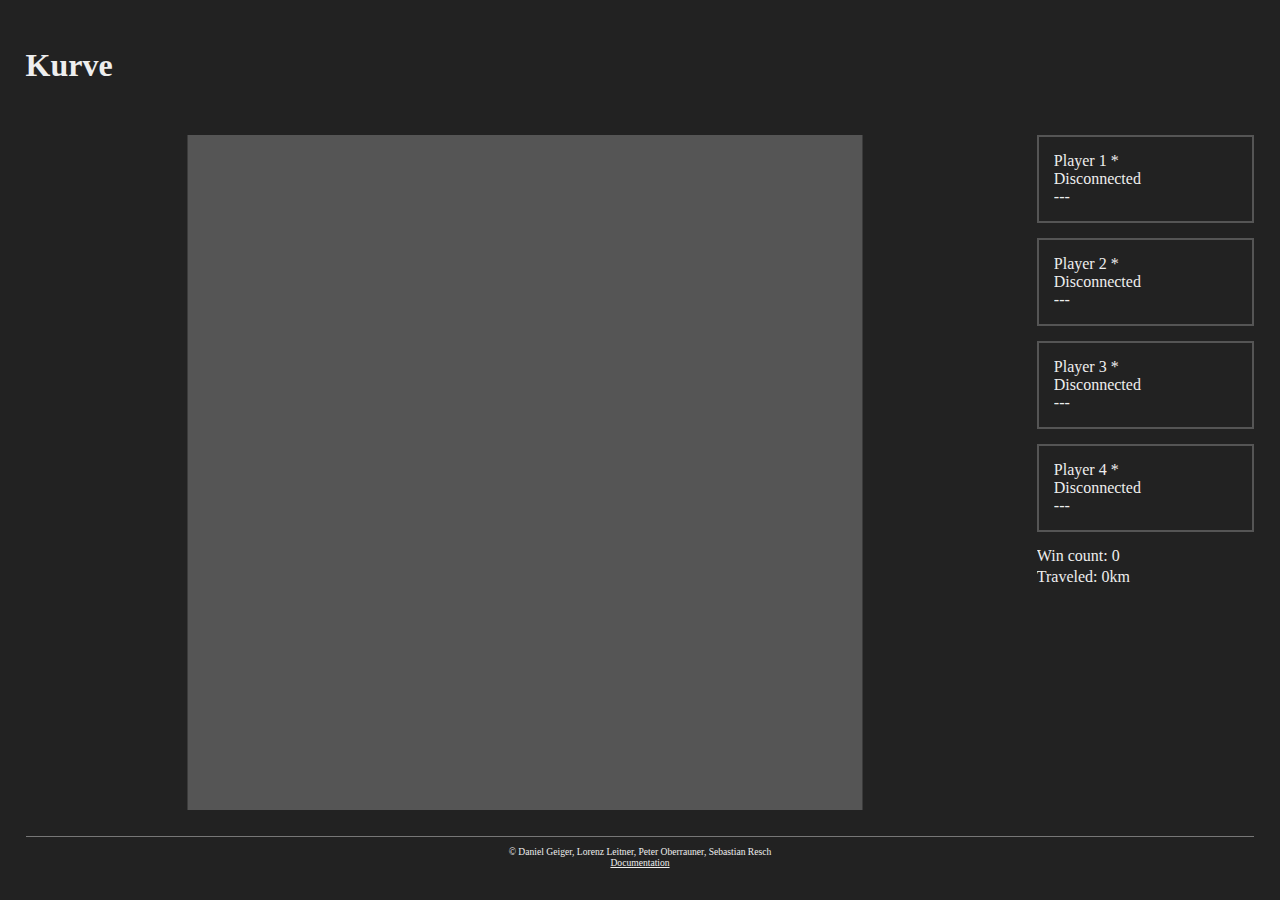
<file: index.html>
<!DOCTYPE html>
<html lang="en">
  <head>
    <!-- Meta tags -->
    <meta charset="utf-8" />
    <meta name="viewport" content="width=device-width, initial-scale=1, shrink-to-fit=no" />

    <link rel="stylesheet" href="style.css" />

    <title>Kurve</title>
  </head>

  <body>
    <header>
      <h1>Kurve</h1>
    </header>

    <main>
      <div id="container-alerts">

      </div>
      <canvas id="canvas" width="1000" height="1000"></canvas>
    </main>

    <aside>
      <div id="container-player-cards">
        <!-- Cards are added dynamically -->
      </div>
      <div id="container-stats">
        <!-- Stats are added dynamically -->
      </div>
    </aside>

    <footer>
      <p class="center truncate">
        © Daniel Geiger, Lorenz Leitner, Peter Oberrauner, Sebastian Resch<br />
        <a href="documentation/" target="_blank">Documentation</a>
      </p>
    </footer>

    <script src="m-storage.js"></script>
    <script src="c-logger.js"></script>
    <script src="c-communicator.js"></script>
    <script src="c-input-handler.js"></script>
    <script src="c-player.js"></script>
    <script src="c-collision-detector.js"></script>
    <script src="c-power-up.js"></script>
    <script src="v-audio-player.js"></script>
    <script src="v-ui-handler.js"></script>
    <script src="v-drawer.js"></script>
    <script src="main.js"></script>
  </body>
</html>
</file>
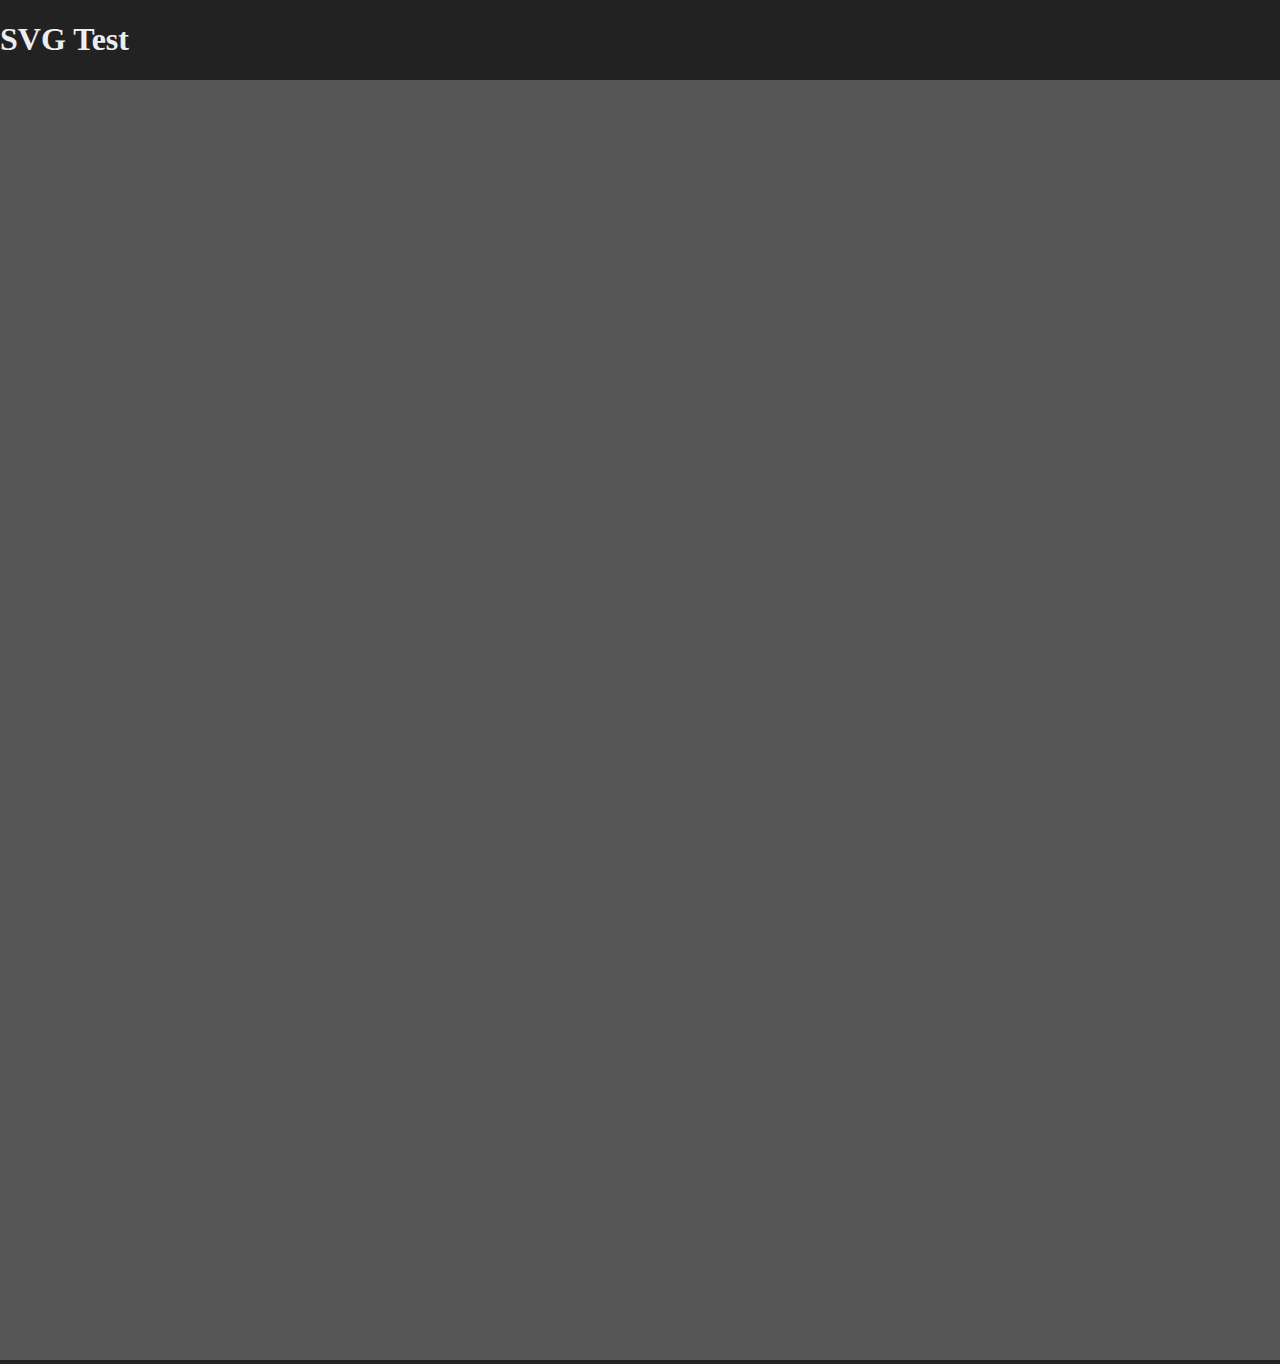
<file: test-svg.html>
<!doctype html>
<html lang="en">

  <head>
    <!-- Required meta tags -->
    <meta charset="utf-8" />
    <meta name="viewport" content="width=device-width, initial-scale=1, shrink-to-fit=no" />

    <link rel="stylesheet" href="style.css" />

    <title>SVG Test</title>
  </head>

  <body>
    <h1>SVG Test</h1>

    <canvas id="canvas" height="1000" width="1000"></canvas>

    <script src="c-communicator.js"></script>
    <script src="c-input-handler.js"></script>
    <script src="c-player.js"></script>
    <script src="v-drawer.js"></script>
    <script src="main.js"></script>
  </body>
</html>
</file>
<file: style.css>
html,
body {
  background: #222222;
  margin: 0;
  color: #eee;
  position: relative;
}

a{
  color: #eee;
}

a:hover{
  color: #00ffff;
}

header {
    position: absolute;
    width: 100vw;
    height: 10vh;
    padding: 2vw;
    top: 0;
    left: 0;
    box-sizing: border-box;
}

main {
  position: absolute;
  width: 78vw;
  height: 78vw;
  max-height: 75vh;
  max-width: 75vh;
  top: 15vh;
  left: 39vw;
  box-sizing: border-box;
  margin-left: 2vw;
  transform: translateX(-50%);
}

aside {
  position: absolute;
  width: 18vw;
  top: 15vh;
  right:0;
  box-sizing: border-box;
  margin-right: 2vw;
  padding-left: 1vw;
}

#container-alerts
{
  position: absolute;
  width: 100%;
  top: 50%;
  left: 0;
  transform: translateY(-50%);
  text-align: center;
}

#container-alerts .alert
{
  margin-bottom: 15px;
  border-top: 2px solid #00ffff;
  border-bottom: 2px solid #00ffff;
  padding-top: 10px;
  background: rgba(51, 51, 51, 0.75);
}

#container-alerts .alert span
{
  display: block;
  padding-bottom: 10px;
}

#container-alerts .alert span.title
{
  font-weight: bold;
}

#container-stats > p {
  margin-top: 0;
  margin-bottom: 3px;
}

canvas {
  background: #555555;
  width: 100%;
  height: 100%;
}

.playercard {
  border: 2px solid #555;
  padding: 15px;
  margin-bottom: 15px;
}

.truncate
{
  white-space: nowrap;
  overflow: hidden;
  text-overflow: ellipsis;
}

footer
{
  position: absolute;
  width: 100vw;
  height: 10vh;
  padding: 2vw;
  bottom: -100vh;
  left: 0;
  box-sizing: border-box;
  font-size: 0.6rem;
}

footer:before
{
  content: " ";
  display: block;
  width: 100%;
  border-top: 1px solid #777;
}

.center
{
  text-align: center;
}
</file>
